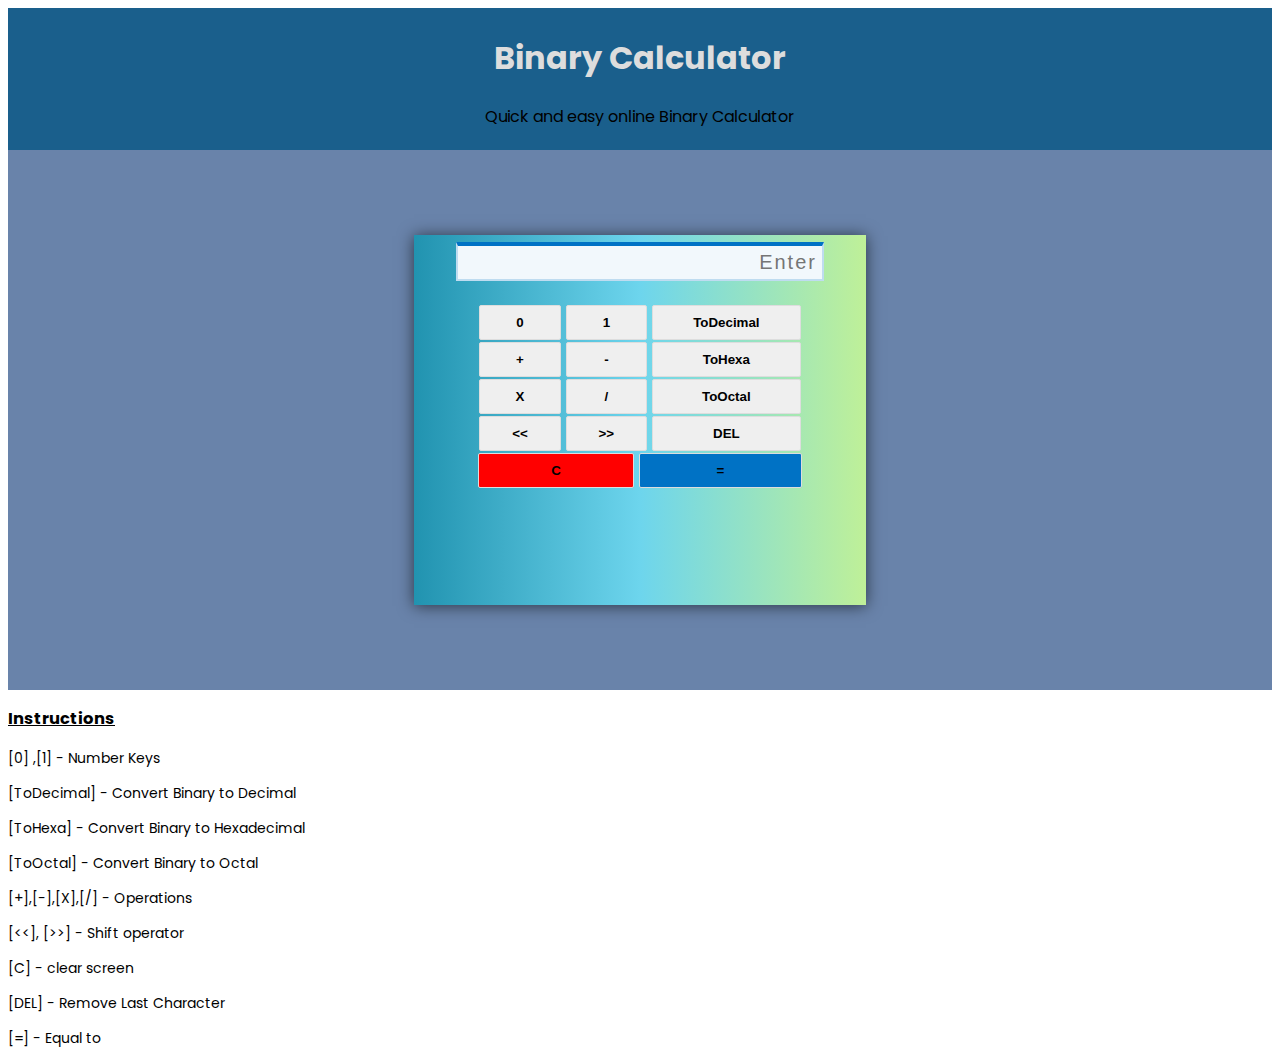
<file: index.html>
<!DOCTYPE html>
<html lang="en">
    <head>
        <meta charset="utf-8"/>
        <meta name="viewport" content="width=device-width,initial-scale=1.0"/>
        <meta name="description" content="A Free Online Calculator, Quick and Easy, and Full Screen!, Binary Calculator , Binary number">
        <meta name="keywords" content="Calculator, Online Calculator, Free Online Calculator, Binary Calculator, Binary Numbers, Number System , Binary to decimal convertor, binary to hexadecimal convertor">
        <title>Binary-Calculator-Online Binary Calculations</title>
        <link href="[data-uri]" rel="icon" type="image/x-icon" />
        <link rel="stylesheet" href="stylec.css">
        <script type="text/javascript" src="bicalc.js"></script>
    </head>
    <body>
        <header id="welcome">
            <h1>Binary Calculator</h1>
            <p>Quick and easy online Binary Calculator</p>
        </header>
        <div class="main_div">
        <div class="container">
        
        <input type="text" id="enter" placeholder="Enter">
        <div class="buttons binary">
        <div class="row">
        <button type="button" class="number bt1 bd"  onclick="btnClick('0')">0</button>
        <button type="button" class="number bt2 bd"  onclick="btnClick('1')">1</button>
        <button type="button" class="operator bt3 bd" onclick="btnClick('TD')" title="Convert To Decimal">ToDecimal</button>
        </div>
        <div class="row">
          <button type="button" class="operator bt4 bd" onclick="btnClick('+')">+</button>
          <button type="button" class="operator bt5 bd" onclick="btnClick('-')">-</button>
          <button  type="button" class="operator bt6 bd" onclick="btnClick('TH')" title="Convert To Hexadecimal">ToHexa</button>
    </div>
    <div class="row">
        
        
        <button type="button" class="operator bt7 bd" onclick="btnClick('*')">X</button>
        <button type="button" class="operator bt8 bd" onclick="btnClick('/')">/</button>
        <button type="button" class="operator bt9 bd" onclick="btnClick('TO')" title="Convert To Octal">ToOctal</button>
    </div>
    <div class="row">
        <button type="button" class="operator bt10 bd" onclick="btnClick('<<')" title="Left Shift"><<</button>
        <button type="button" class="operator bt11 bd" onclick="btnClick('>>')" title="Right Shift">>></button>
        <button type="button" class="operator bt12 bd" onclick="btnClick('DEL')">DEL</button>
    </div>
    <div class="row">
        <button  type="button" class="operator bt13 bd" onclick="btnClick('C')" title="Clear Screen">C</button>
        
        <button type="button" class="operator bt14 bd" onclick="result()">=</button>
    </div>
        
            



            </div>
            </div>
        </div>
           
                <div id="ins">
                    <h3>Instructions</h3>
                    <p>[0] ,[1] - Number Keys</p>
                    <p> [ToDecimal] - Convert Binary to Decimal</p>
                    <p> [ToHexa] - Convert Binary to Hexadecimal</p>
                    <p> [ToOctal] - Convert Binary to Octal</p>
                    <p>[+],[-],[X],[/] - Operations
                    </p>
                    <p>[<<], [>>] -  Shift operator</p>
                    <p>[C] - clear screen</p>
                    <p>[DEL] - Remove Last Character</p>
                    <p>[=] - Equal to</p>
                </div>
        
    </body>
</html>
</file>
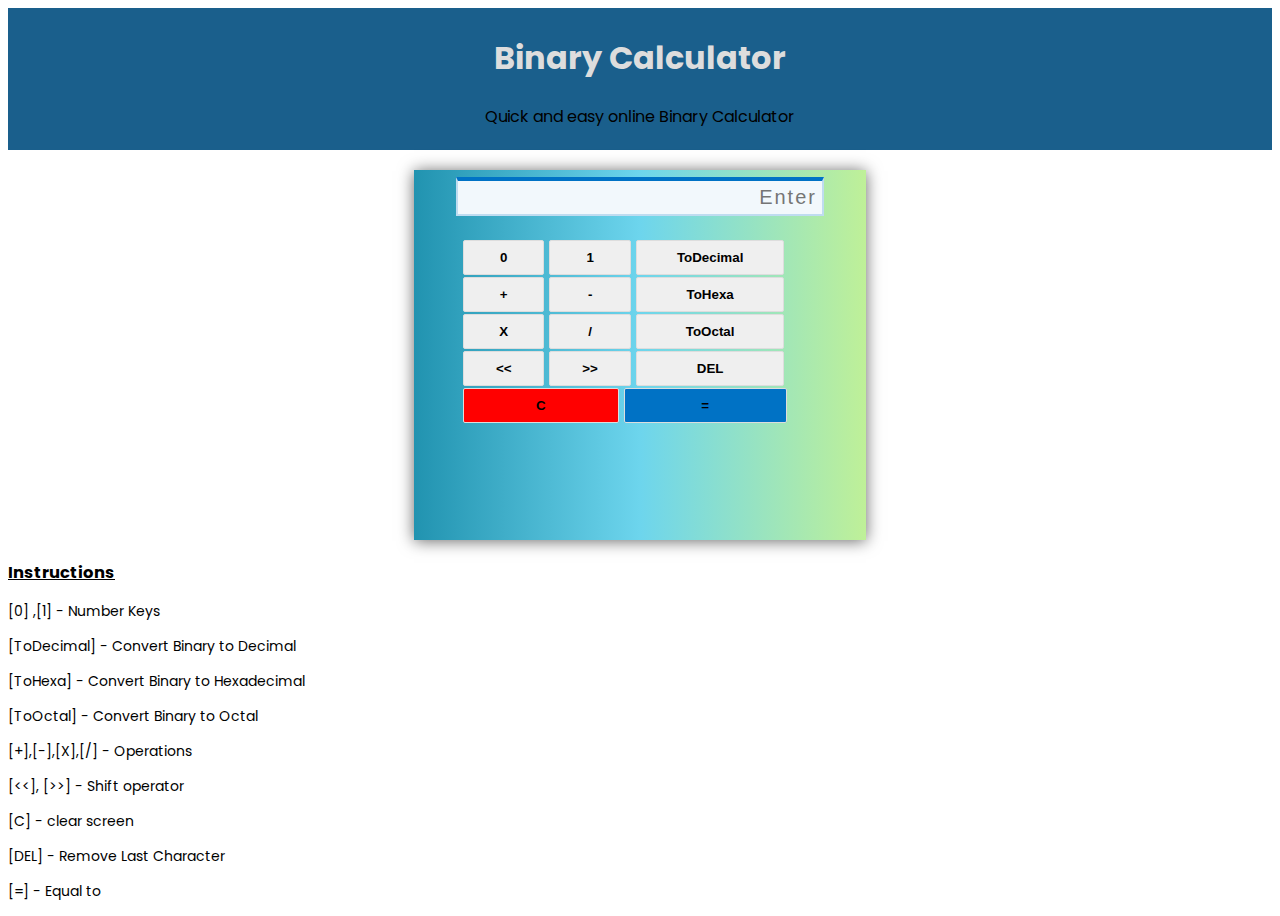
<file: binary.html>
<!DOCTYPE html>
<html lang="en">
    <head>
        <meta charset="utf-8"/>
        <meta name="viewport" content="width=device-width,initial-scale=1.0"/>
        <meta name="description" content="A Free Online Calculator, Quick and Easy, and Full Screen!, Binary Calculator , Binary number">
        <meta name="keywords" content="Calculator, Online Calculator, Free Online Calculator, Binary Calculator, Binary Numbers, Number System , Binary to decimal convertor, binary to hexadecimal convertor">
        <title>Binary-Calculator-Online Binary Calculations</title>
        <link href="[data-uri]" rel="icon" type="image/x-icon" />
        <link rel="stylesheet" href="stylec.css">
        <script type="text/javascript" src="bicalc.js"></script>
    </head>
    <body>
        <header id="welcome">
            <h1>Binary Calculator</h1>
            <p>Quick and easy online Binary Calculator</p>
        </header>
        <div class="container">
        
        <input type="text" id="enter" placeholder="Enter">
        <div class="buttons binary">
        <div class="row">
        <button type="button" class="number bt1 bd"  onclick="btnClick('0')">0</button>
        <button type="button" class="number bt2 bd"  onclick="btnClick('1')">1</button>
        <button type="button" class="operator bt3 bd" onclick="btnClick('TD')" title="Convert To Decimal">ToDecimal</button>
        </div>
        <div class="row">
          <button type="button" class="operator bt4 bd" onclick="btnClick('+')">+</button>
          <button type="button" class="operator bt5 bd" onclick="btnClick('-')">-</button>
          <button  type="button" class="operator bt6 bd" onclick="btnClick('TH')" title="Convert To Hexadecimal">ToHexa</button>
    </div>
    <div class="row">
        
        
        <button type="button" class="operator bt7 bd" onclick="btnClick('*')">X</button>
        <button type="button" class="operator bt8 bd" onclick="btnClick('/')">/</button>
        <button type="button" class="operator bt9 bd" onclick="btnClick('TO')" title="Convert To Octal">ToOctal</button>
    </div>
    <div class="row">
        <button type="button" class="operator bt10 bd" onclick="btnClick('<<')" title="Left Shift"><<</button>
        <button type="button" class="operator bt11 bd" onclick="btnClick('>>')" title="Right Shift">>></button>
        <button type="button" class="operator bt12 bd" onclick="btnClick('DEL')">DEL</button>
    </div>
    <div class="row">
        <button  type="button" class="operator bt13 bd" onclick="btnClick('C')">C</button>
        
        <button type="button" class="operator bt14 bd" onclick="result()">=</button>
    </div>
        
            



            </div>
            </div>
           
                <div id="ins">
                    <h3>Instructions</h3>
                    <p>[0] ,[1] - Number Keys</p>
                    <p> [ToDecimal] - Convert Binary to Decimal</p>
                    <p> [ToHexa] - Convert Binary to Hexadecimal</p>
                    <p> [ToOctal] - Convert Binary to Octal</p>
                    <p>[+],[-],[X],[/] - Operations
                    </p>
                    <p>[<<], [>>] -  Shift operator</p>
                    <p>[C] - clear screen</p>
                    <p>[DEL] - Remove Last Character</p>
                    <p>[=] - Equal to</p>
                </div>
        
    </body>
</html>
</file>
<file: stylec.css>
@import url('https://fonts.googleapis.com/css2?family=Poppins:wght@500&display=swap');

body{
    box-sizing: border-box;
    font-family: 'Poppins', sans-serif;
}
header{
    display: block;
    width: 100%;
    margin: 0 auto;
    padding-top: 5px;
    padding-bottom: 5px;
    background-color: #1A5F8C;
    text-align: center;
}
h1{
    text-align: center;
    color:#ddd ;
    font-weight: bolder;
}
header > p{
    text-align: center;
}
.main_div{
    width:100%;
    height:60vh;
    background:#6983aa;
    display:flex ;
    flex-direction: row;
    justify-content: center;
    align-items: center;
    text-align: center;
  }
.container{
    margin:20px auto;
    padding:5px;
    font-size: 19px;
    width:35%;
    background:linear-gradient(to right,#2193b0 ,#6dd5ed,#bff098);
    box-shadow: 0px 1px 15px 0px rgba(0, 0, 0, 0.6);
    height:40vh;
}
#enter{
    width: 80%;
    display:block;
    padding:5px;
    letter-spacing: 2px;
    border-right: 2px solid #bfdcf0;
    border-bottom: 2px solid #bfdcf0;
    border-left: 2px solid #bfdcf0;
    border-top: 4px solid #0072c5;
    background-color: #f2f8fc;
    margin: 2px auto;
    text-align:right;
    font-size: 20px;
    cursor: pointer;
}
.buttons{
    width:80%;
    margin: 0 auto;
    padding:20px;
}
.bd{
    border: 1px solid #ddd;
    border-radius: 2px;
    border-width: 1px;
    transition: .1s;
    font-weight: bold;
    height:35px;
}
.bd:active{
    transform:scale(0.9);
}
.bt1,.bt2,.bt4,.bt5,.bt7,.bt8,.bt10,.bt11{
    width:23%;
}
.bt3,.bt6,.bt9,.bt12{
    width:42%;
}
.bt13{
    background-color: red;
    width:44%;
}
.bt14{
    background-color: #0072c5;
    width:46%;
}
#ins{
    display: inline;
    width:50%;
    font-size: 14px;
    margin-top: 20px;
}
.row{
    margin-top: 2px;
    height:20%;
}
#ins>h3{
    text-decoration: underline;
}
@media only screen and (max-width:765px){
    .container{
        width:75%;
        height:35vh;
    }
    .bt3,.bt6,.bt9{
     overflow: hidden;   
    }
    #ins{
        left:auto;
        margin: 10px auto;
    }
    #ins>h3 , p{
        text-align: center;
    }
}
</file>
